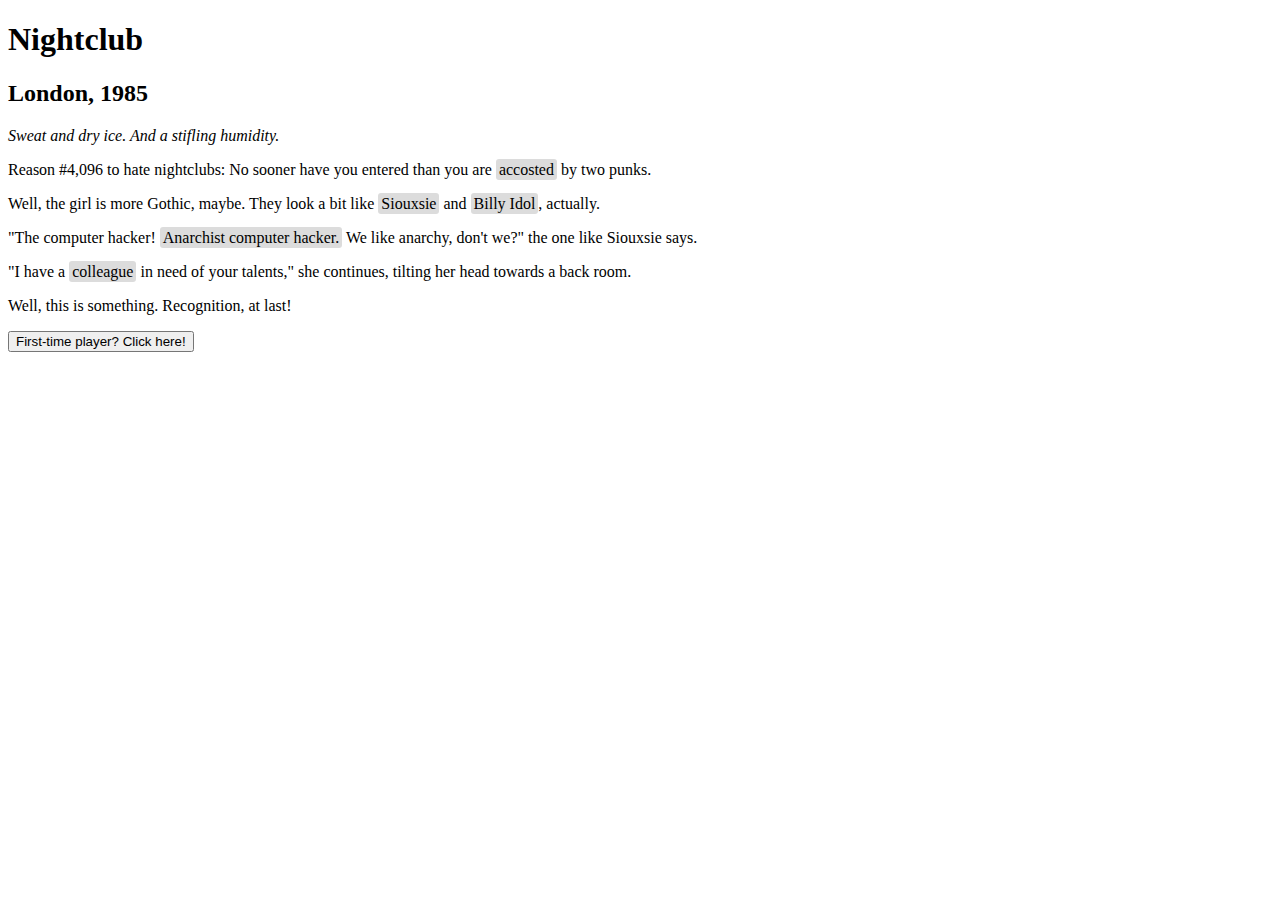
<file: index.html>
<!DOCTYPE html>
<html>
<head>
  <meta charset="utf-8" /> 
  <title>Schooz</title>
  <link rel="stylesheet" type="text/css" href="choice.css" />
</head>
<body>

<div id="schoozText"></div>

<div id="bs-console"></div>

<script src="lib/biwascheme/biwascheme.js"></script>
<script src="js/client.js"></script>


<div id="hint" style="display:none;">
<br/>
<br/>
<i>
  Mouse over links for popup menus of options.
  Click anywhere outside a popup to cancel.
</i>
<p class="paragraph"><button type="button" id="hintButton" onclick="toggle('hint');">Hide this hint</button></p>
</div>

<script src="lib/biwascheme/biwascheme.js"></script>
<script src="js/client.js"></script>

<script language="javascript"> 
  function toggle(id) {
    var ele = document.getElementById(id);
    var but = document.getElementById(id+"Button");
    if(ele.style.display == "none") {
      ele.style.display = "block";
      but.innerHTML = "Hide";
    } else {
      ele.style.display = "none";
      but.innerHTML = "Show";
    }
  }
</script>



</body>
</html>
</file>
<file: choice.css>
.popup-link
{
    color: black;
    background: Gainsboro;
    white-space: nowrap;
    text-decoration: none;
    cursor: pointer;
    padding-top: 2px;
    padding-bottom: 2px;
    padding-left: 3px;
    padding-right: 3px;
    border-radius: 3px;
}

.popup
{
    position: absolute;
    text-align: center;
    padding: 5px;
    border: 1px solid black;
    background: Gainsboro;
    width: auto;
    height: auto;
    display: none;
    border-radius: 5px;
    cursor: default;
}

.choice-button
{
    cursor: pointer;
}

.choice-list
{
    list-style-type: none;
    padding: 0px;
    margin: 0px;
}
</file>
